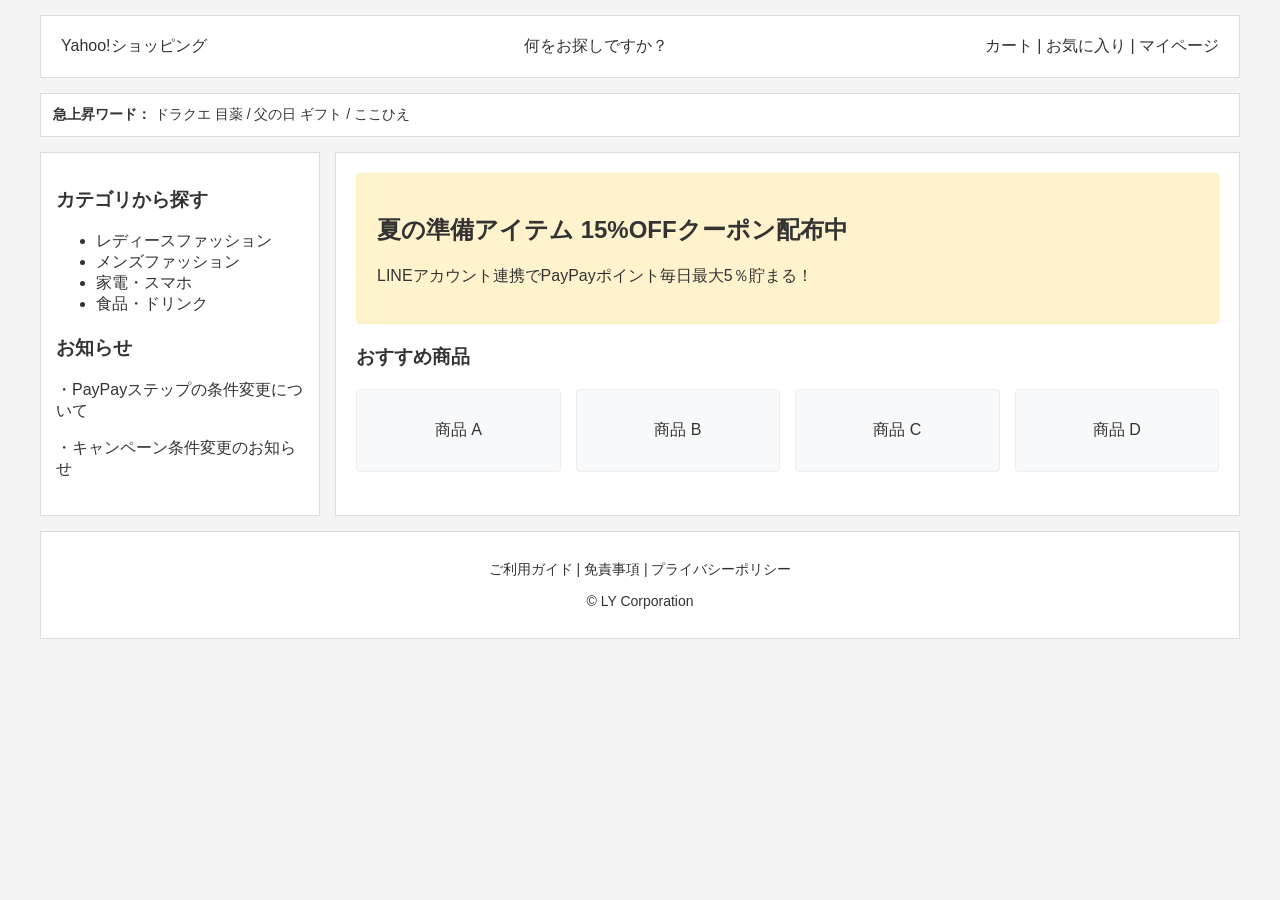
<file: index.html>
<!DOCTYPE html>
<html lang="ja">
<head>
  <meta charset="UTF-8">
  <title>Yahoo!ショッピング風レイアウト (Grid応用)</title>
  <link rel="stylesheet" href="style.css">
</head>
<body>

  <div class="container">
    
    <header class="header">
      <div class="logo">Yahoo!ショッピング</div>
      <div class="search-bar">何をお探しですか？</div>
      <div class="header-menu">カート | お気に入り | マイページ</div>
    </header>

    <div class="trend-words">
      <strong>急上昇ワード：</strong>
      <span>ドラクエ 目薬</span> / <span>父の日 ギフト</span> / <span>ここひえ</span>
    </div>

    <aside class="sidebar">
      <div class="section">
        <h3>カテゴリから探す</h3>
        <ul>
          <li>レディースファッション</li>
          <li>メンズファッション</li>
          <li>家電・スマホ</li>
          <li>食品・ドリンク</li>
        </ul>
      </div>
      <div class="section">
        <h3>お知らせ</h3>
        <p>・PayPayステップの条件変更について</p>
        <p>・キャンペーン条件変更のお知らせ</p>
      </div>
    </aside>

    <main class="main-content">
      <div class="promo-banner">
        <h2>夏の準備アイテム 15%OFFクーポン配布中</h2>
        <p>LINEアカウント連携でPayPayポイント毎日最大5％貯まる！</p>
      </div>

      <h3>おすすめ商品</h3>
      <div class="product-grid">
        <div class="product-item">商品 A</div>
        <div class="product-item">商品 B</div>
        <div class="product-item">商品 C</div>
        <div class="product-item">商品 D</div>
      </div>
    </main>

    <footer class="footer">
      <p>ご利用ガイド | 免責事項 | プライバシーポリシー</p>
      <p class="copyright">© LY Corporation</p>
    </footer>

  </div>

</body>
</html>
</file>
<file: style.css>
body {
  margin: 0;
  padding: 0;
  font-family: sans-serif;
  background-color: #f4f4f4;
  color: #333333;
}

/* 2次元の全体レイアウトをGridのエリア名方式で構築 */
.container {
  display: grid;
  grid-template-columns: 280px 1fr;
  grid-template-areas:
    "header  header"
    "trend   trend"
    "sidebar main"
    "footer  footer";
  gap: 15px;
  max-width: 1200px;
  margin: 0 auto;
  padding: 15px;
}

/* 各エリアへの名前割り当て */
.header {
  grid-area: header;
  background-color: #ffffff;
  border: 1px solid #dddddd;
  padding: 20px;
  display: flex;
  justify-content: space-between;
  align-items: center;
}

.trend-words {
  grid-area: trend;
  background-color: #ffffff;
  border: 1px solid #dddddd;
  padding: 12px;
  font-size: 14px;
}

.sidebar {
  grid-area: sidebar;
  background-color: #ffffff;
  border: 1px solid #dddddd;
  padding: 15px;
}

.sidebar .section {
  margin-bottom: 20px;
}

.main-content {
  grid-area: main;
  background-color: #ffffff;
  border: 1px solid #dddddd;
  padding: 20px;
}

.promo-banner {
  background-color: #fff3cd;
  border: 1px solid #ffeeba;
  padding: 20px;
  margin-bottom: 20px;
  border-radius: 4px;
}

.footer {
  grid-area: footer;
  background-color: #ffffff;
  border: 1px solid #dddddd;
  padding: 15px;
  text-align: center;
  font-size: 14px;
}

/* 1次元の横並び要素にFlexboxを部分採用 */
.product-grid {
  display: flex;
  gap: 15px;
  margin-top: 15px;
}

.product-item {
  flex: 1;
  background-color: #f8f9fa;
  border: 1px solid #eeeeee;
  padding: 30px 10px;
  text-align: center;
  border-radius: 4px;
}
</file>
